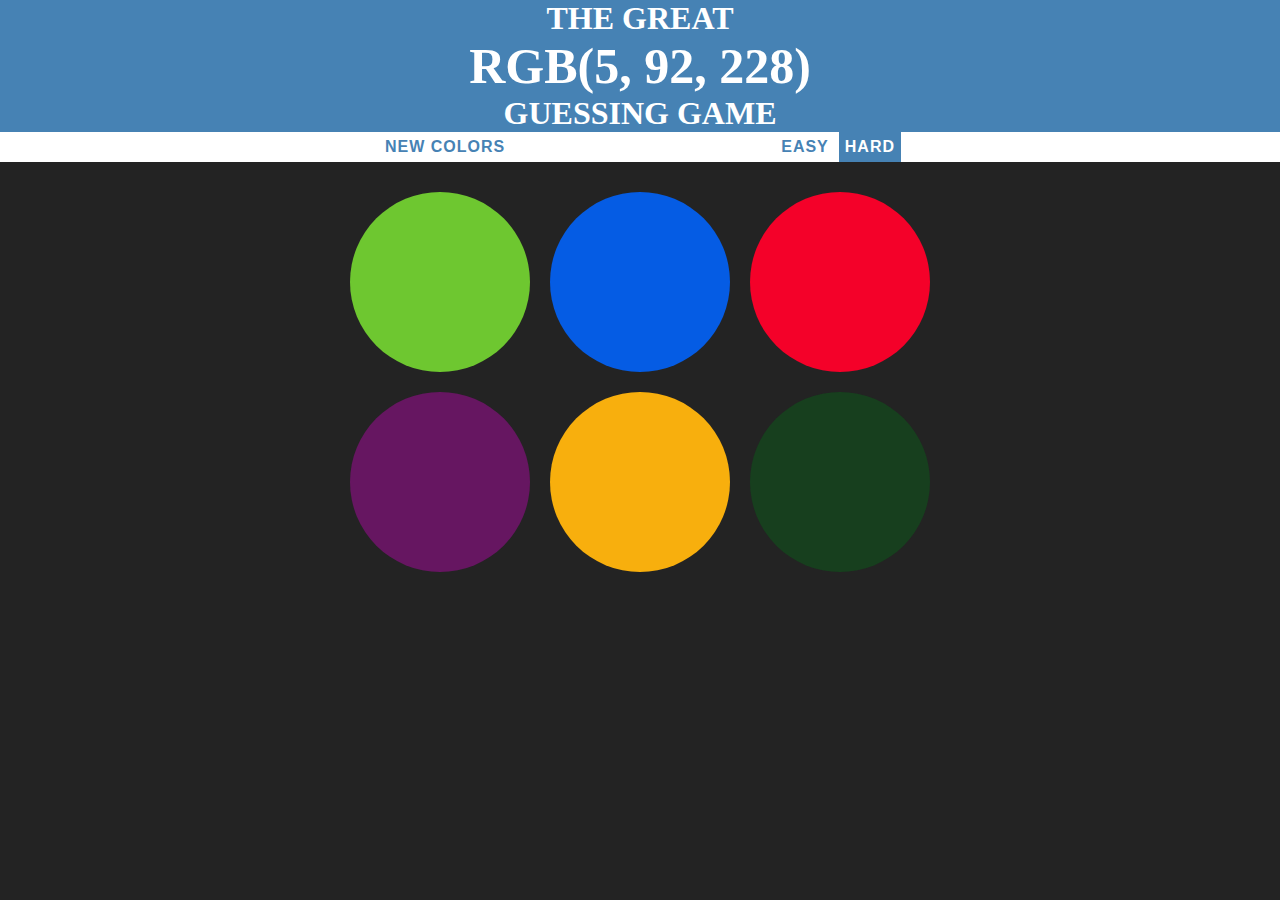
<file: index.html>
<!-- 
=============================================
Created By Salami Usman Olawale (Walexitino)
Email: youngstar2450@gmail.com
============================================= 
-->

<!DOCTYPE html>
<html>
<head>
	<title>RGB Color Guessing Game</title>
	<link rel="stylesheet" type="text/css" href="colorGame.css">
</head>
<body>
<h1>The Great<br> <span id="colorDisplay">RGB</span><br> Guessing Game</h1>

<div id="stripe">
	<button id="newColor">New Colors</button>
	<span id="message"></span>
	<button id="easyBtn">Easy</button>
	<button id="hardBtn" class="selected">Hard</button>
</div>

<div id="container">
	<div class="circle"></div>
	<div class="circle"></div>
	<div class="circle"></div>
	<div class="circle"></div>
	<div class="circle"></div>
	<div class="circle"></div>

</div>

<script type="text/javascript" src="colorGame.js"></script>
</body>
</html>
</file>
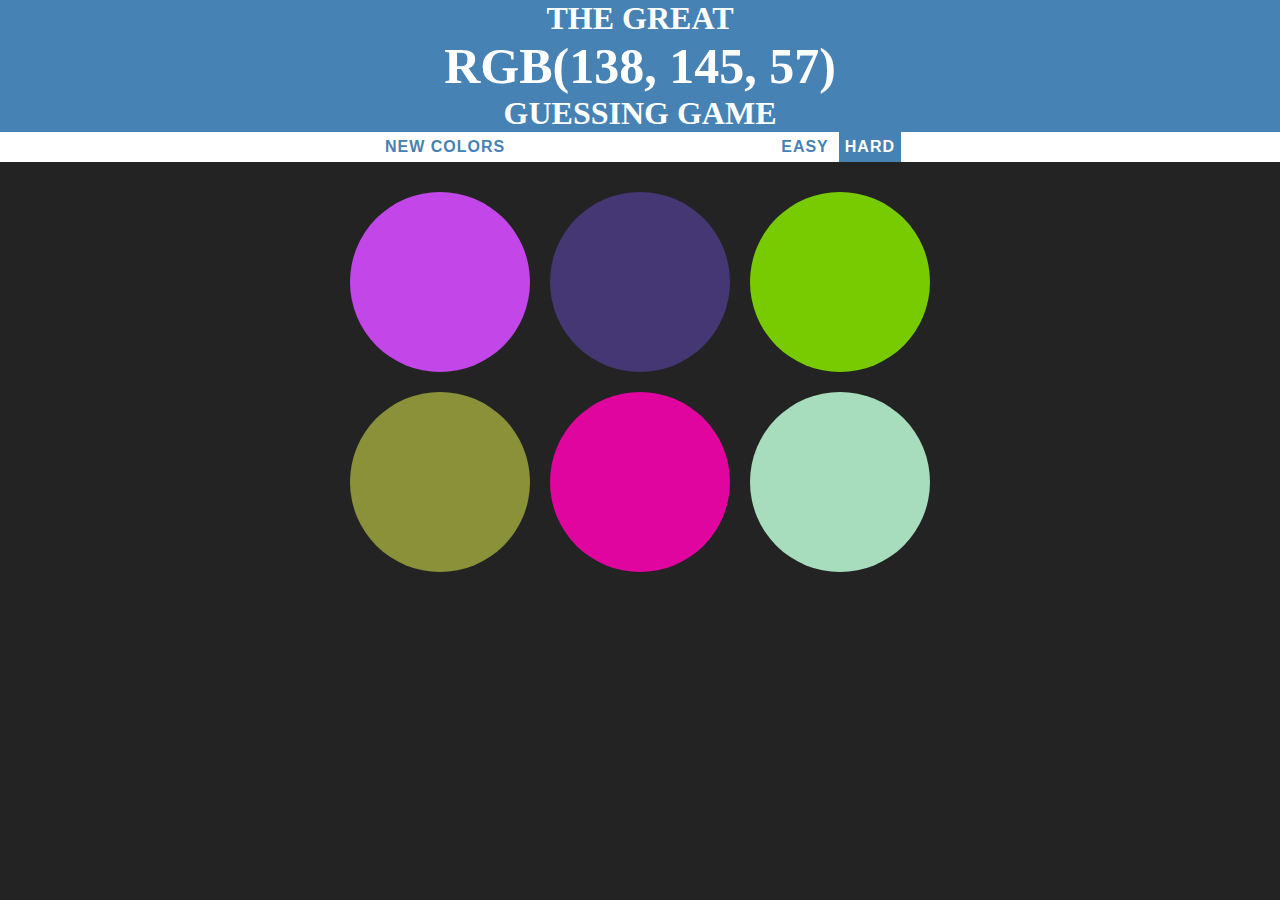
<file: colorGame.html>
<!-- 
=============================================
Created By Salami Usman Olawale (Walexitino)
Email: youngstar2450@gmail.com
============================================= 
-->

<!DOCTYPE html>
<html>
<head>
	<title>RGB Color Guessing Game</title>
	<link rel="stylesheet" type="text/css" href="colorGame.css">
</head>
<body>
<h1>The Great<br> <span id="colorDisplay">RGB</span><br> Guessing Game</h1>

<div id="stripe">
	<button id="newColor">New Colors</button>
	<span id="message"></span>
	<button id="easyBtn">Easy</button>
	<button id="hardBtn" class="selected">Hard</button>
</div>

<div id="container">
	<div class="circle"></div>
	<div class="circle"></div>
	<div class="circle"></div>
	<div class="circle"></div>
	<div class="circle"></div>
	<div class="circle"></div>

</div>

<script type="text/javascript" src="colorGame.js"></script>
</body>
</html>
</file>
<file: colorGame.css>
/*
=============================================
Created By Salami Usman Olawale (Walexitino)
Email: youngstar2450@gmail.com
=============================================
*/

body{
	background-color: #232323;
	margin: 0;
	font-family: Raleway;
	font-weight: normal;
}

.circle{
	width: 30%;
	padding-bottom: 30%;
	margin: 1.66%;
	background-color: blue;
	float: left;
	transition: background 0.6s;
	-webkit-transition: background 0.6s;
	-moz-transition: background 0.6s;
	border-radius: 50%;
}

#container{
	max-width: 600px;
	margin: 20px auto;
}
h1{
	color: white;
	text-transform: uppercase;
	text-align: center;
	margin: 0;
	background-color: steelblue;
}

#stripe{
	background: white;
	text-align: center;
	color: black;
	height: 30px;
}
#message{
	display: inline-block;
	width: 20%;
}
#colorDisplay{
	font-size: 50px;
	font-weight: bold;
}

.selected{
	background-color: steelblue;
	color: white;

}
button{
	background: none;
	border: none;
	height: 100%;
	text-transform: uppercase;
	margin: 0;
	font-weight: bolder;
	color: steelblue;
	letter-spacing: 1px;
	font-size: inherit;
	outline: none;
}
button:hover{
	background: steelblue;
	color: white;
	transition: all 0.6s;
	-webkit-transition: all 0.6s;
	-moz-transition: all 0.6s;
}
</file>
